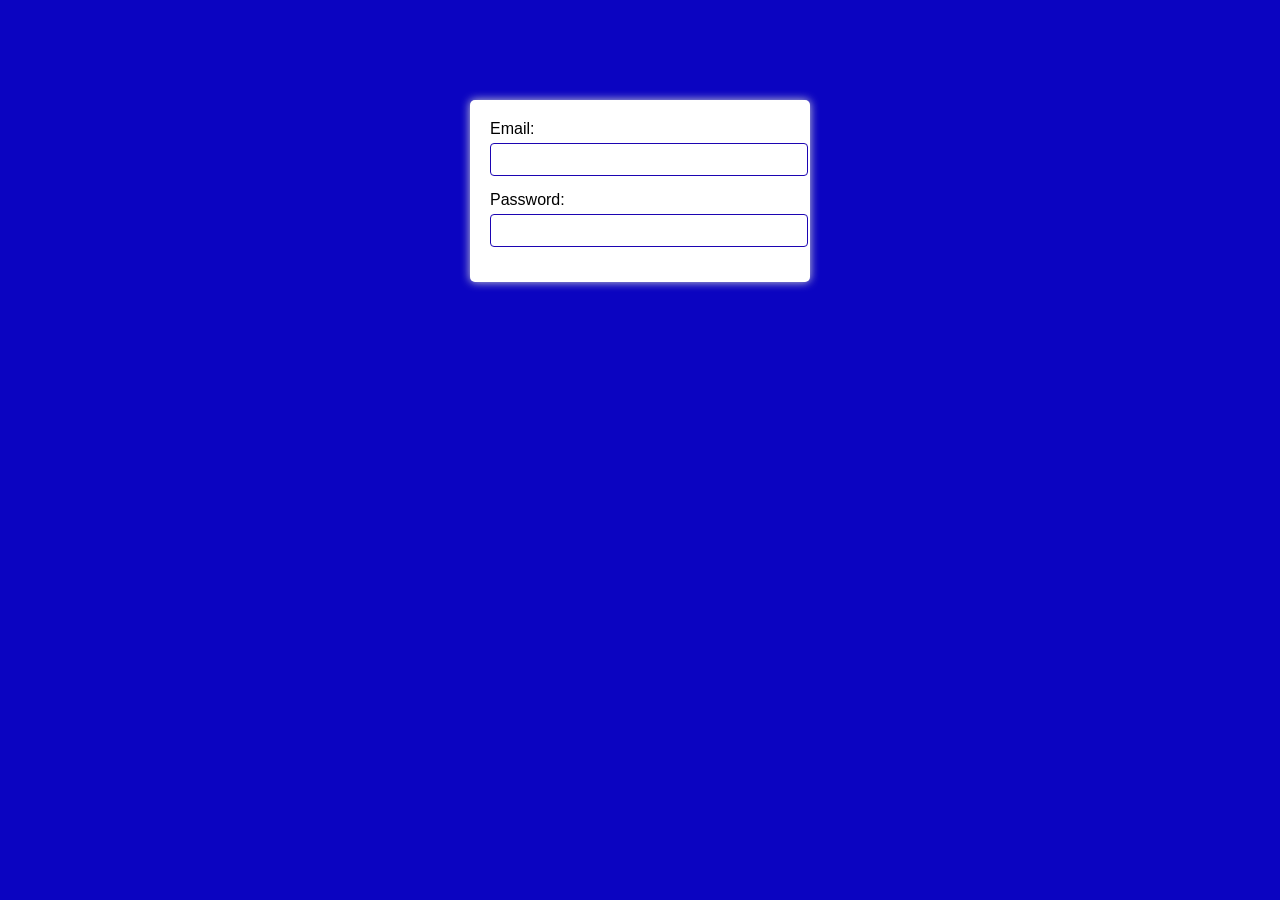
<file: day03/index.html>
<!DOCTYPE html>
<html lang="en">
<head>
    <meta charset="UTF-8">
    <meta name="viewport" content="width=device-width, initial-scale=1.0">
    <title>Day 03 Forms</title>
    <link rel="stylesheet" href="style.css">
</head>
<body>
    <div class="container">
        <form>
            <div class="form-group">
                <label for="email">Email: </label>
                <input type="email" id="email" name="email" required>
            </div>
            <div class="form-group">
                <label for="password">Password: </label>
                <input type="password" id="password" name="password" required>
            </div>
        </form>
    </div>
</body>
</html>
</file>
<file: day03/style.css>
body {
    font-family: Arial, sans-serif;
    background-color: #0b04c1;
}

.container {
    width: 300px;
    margin: 100px auto;
    background-color: white;
    padding: 20px;
    border-radius: 5px;
    box-shadow: 0 0 10px lightgray;
}

.form-group {
    margin-bottom: 15px;
}

label {
    display: block;
    margin-bottom: 5px;
}

input {
    width: 100%;
    padding: 8px;
    border: 1px solid #1c05b2;
    border-radius: 4px;
}
</file>
